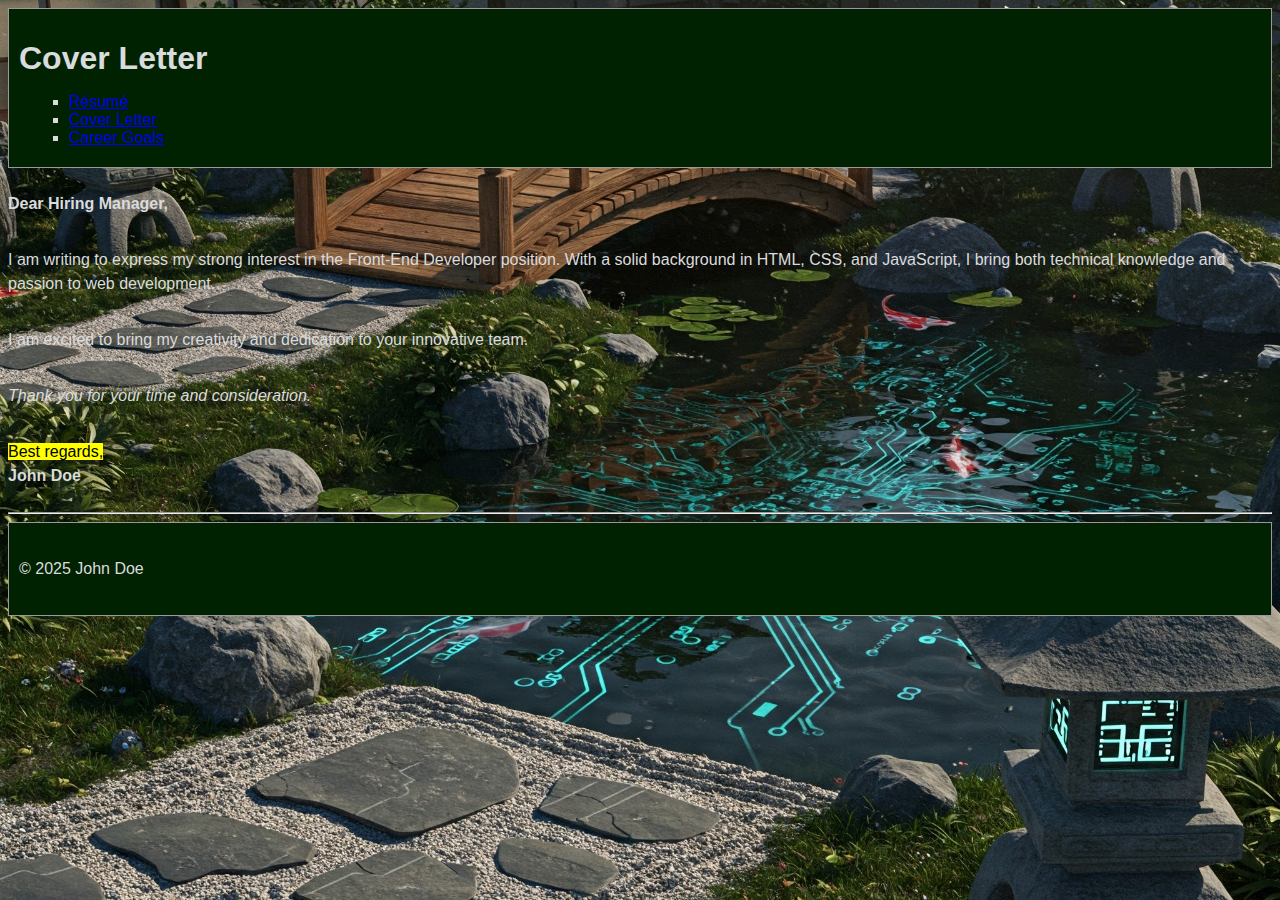
<file: cover-letter.html>
<!DOCTYPE html>
<html lang="en">
<head>
  <meta charset="UTF-8">
  <title>Cover Letter - John Doe</title>
  <link rel="stylesheet" href="styles.css">
</head>
<body>
  <header>
    <h1>Cover Letter</h1>
    <nav>
      <ul>
        <li><a href="resume.html">Résumé</a></li>
        <li><a href="cover-letter.html">Cover Letter</a></li>
        <li><a href="career-goals.html">Career Goals</a></li>
      </ul>
    </nav>
  </header>
  <main>
    <section>
      <article>
        <p><strong>Dear Hiring Manager,</strong></p>
        <p>I am writing to express my strong interest in the Front-End Developer position. With a solid background in HTML, CSS, and JavaScript, I bring both technical knowledge and passion to web development.</p>
        <p><span>I am excited to bring my creativity</span> and dedication to your innovative team.</p>
        <p><em>Thank you for your time and consideration.</em></p>
        <p><mark>Best regards,</mark><br><strong>John Doe</strong></p>
        <hr>
      </article>
    </section>
  </main>
  <footer>
    <p>&copy; 2025 John Doe</p>
  </footer>
</body>
</html>
</file>
<file: styles.css>
<!-- External CSS (styles.css) -->
/* Universal Selector */
* {
  box-sizing: border-box;
  font-family: Arial, sans-serif;
  margin: 0;
  padding: 0;
}

/* Element Selector */
body {
  background-image: url('japanese-garden.jpg');
  background-size: cover;
  background-position: center;
  background-attachment: fixed;
  color: #DADBDD;
  font-family: 'Segoe UI', Tahoma, Geneva, Verdana, sans-serif;
}

  background-color: #f4f4f4;
  color: #333;
}

/* ID Selector */
#current-date {
  font-style: italic;
  margin-top: 10px;
}

/* Class Selector */
.highlight {
  color: #d00;
  font-weight: bold;
}

/* Descendant Selector */
nav ul {
  list-style-type: square;
  margin: 10px;
}

/* Pseudo-class Selector */
a:hover {
  color: blue;
  text-decoration: underline;
}

/* Typography */
h1, h2, h3 {
  margin-bottom: 0.5em;
}

p {
  padding: 0.5em 0;
  line-height: 1.5;
}

/* Layout */
header, footer {
  background-color: #020;
  padding: 10px;
  border: 1px solid #999;
}
</file>
